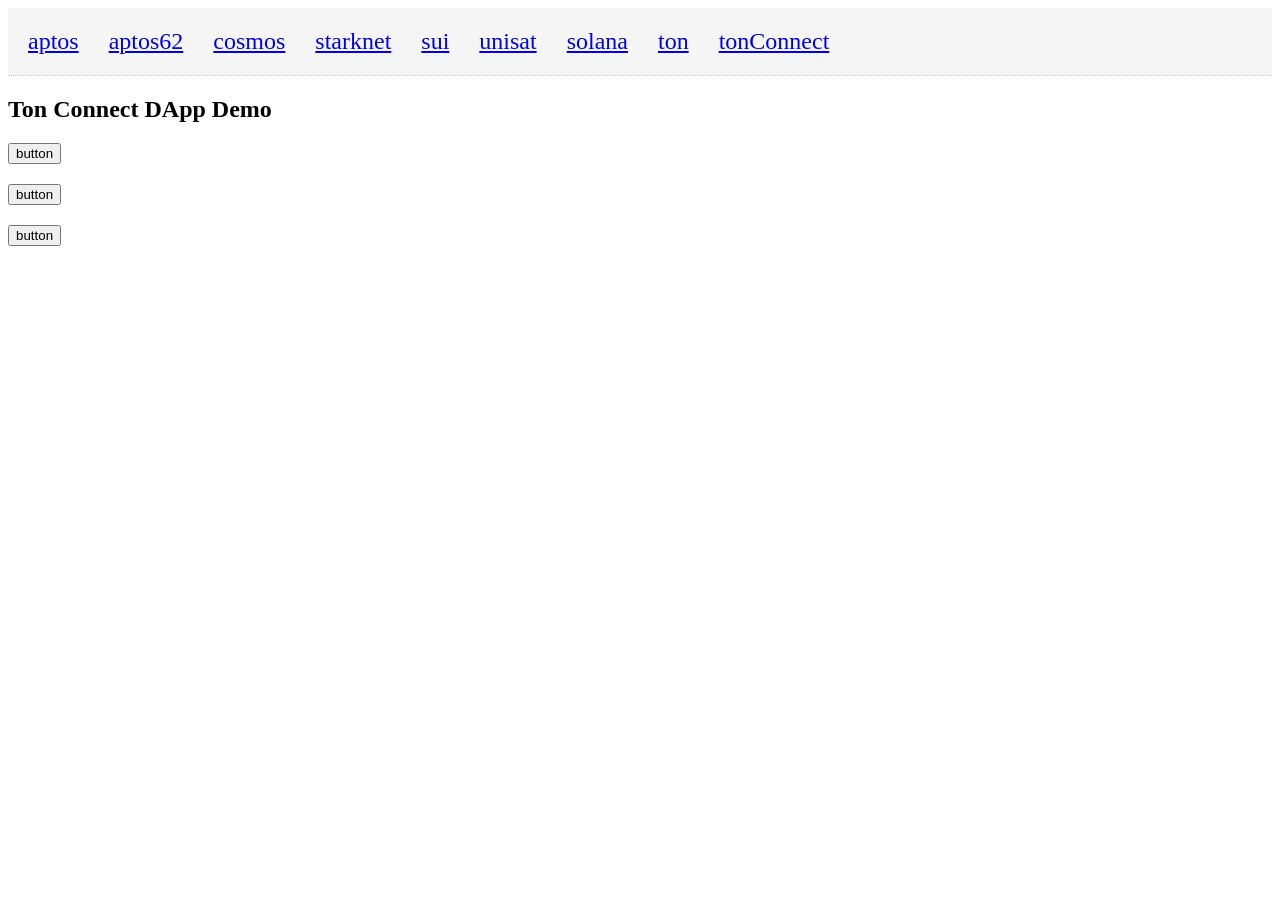
<file: docs/index.html>
<!DOCTYPE html>
<html lang="en">
  <head>
    <meta charset="utf-8" />
    <link rel="icon" href="./favicon.ico" />
    <meta name="viewport" content="width=device-width,initial-scale=1" />
    <link rel="apple-touch-icon" href="/logo.png" />
    <link rel="manifest" href="./manifest.json" />
    <title>DApp Demo by Bitget Wallet</title>
    <script defer="defer" src="./static/js/main.a7d7ab9f.js"></script>
    <link href="./static/css/main.8a3172a8.css" rel="stylesheet" />
  </head>
  <body>
    <noscript>You need to enable JavaScript to run this app.</noscript>
    <div id="root">hash router</div>
  </body>
</html>
</file>
<file: docs/static/css/main.8a3172a8.css>
.App{text-align:center}.dapps{background-color:#f5f5f5;border-bottom:1px dotted #ccc;padding:20px}.dapps a{font-size:24px;margin-right:30px}.dapp-part{margin:20px 20px 50px}.App-logo{height:40vmin;pointer-events:none}.walletContent{align-items:center;background-color:#ddd;cursor:pointer;display:flex;gap:10px;margin:5px 0;padding:5px 10px;width:300px}.connectIcon{height:35px}
/*# sourceMappingURL=main.8a3172a8.css.map*/
</file>
